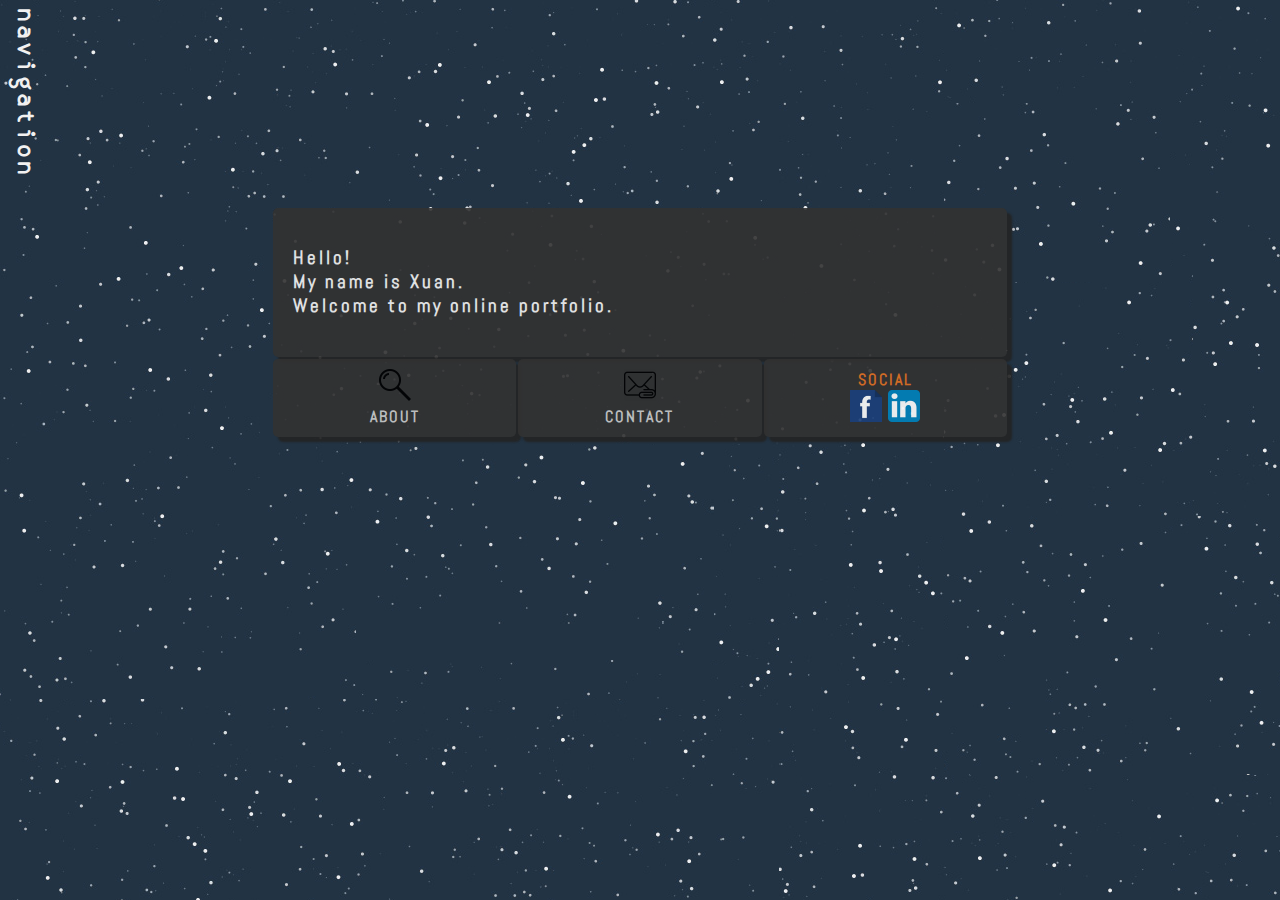
<file: index.html>
<!DOCTYPE html>
<html>

	<head>
		<script src="navscript.js"></script>
		<link type="text/css" rel="stylesheet" href="stylesheet.css"/>
		<title>Xuan Huang</title>
	</head>

	<body background="bg2.png">

		<!-- NAV OVERLAY -->
		<span onclick="openNav()" class="navigation">navigation</span>

		<div id="navbar" class="overlay">

  		<a class="closenav" onclick="closeNav()">navigation</a>

  			<!-- overlay menu -->
  			<div class="overlay-navbar">
    			<a href="index.html">Home</a>
    			<a href="about.html">About</a>
    			<a href="contact.html">Contact</a>
  			</div>
		</div>
		<!-- END NAV OVERLAY -->

		<!-- Home table -->	
			<table align="center" class="h-table">
			<tr class="h-tr">
				<th colspan="3" class="h-th"><h3>Hello!<br/>
					My name is Xuan.<br/>
					Welcome to my online portfolio.</h3></th>
			</tr>
			<tr class="h-tr">
					<td class="h-td">
						<a href="about.html">
						<img src="icon-glass.png" style="width: 32px; height: 32px;"/><br/>
						ABOUT
						</a>
					</td>
					<td class="h-td">
						<a href="contact.html">
						<img src="icon-email.png" style="width: 32px; height: 32px;"/><br/>
						CONTACT
						</a>
					</td>
					<td class="h-td">
						<b><font color="#e37222">SOCIAL</font></b><br/>
						<a href="https://www.facebook.com/justxuit">
						<img src="fb.png" style="width: 32px; height: 32px;"/></a>
						<a href="https://www.linkedin.com/in/justxuit">
						<img src="linkedin.png" style="width: 32px; height: 32px;"/></a>
					</td>
			</tr>
		</table>		
	</body>

</html>
</file>
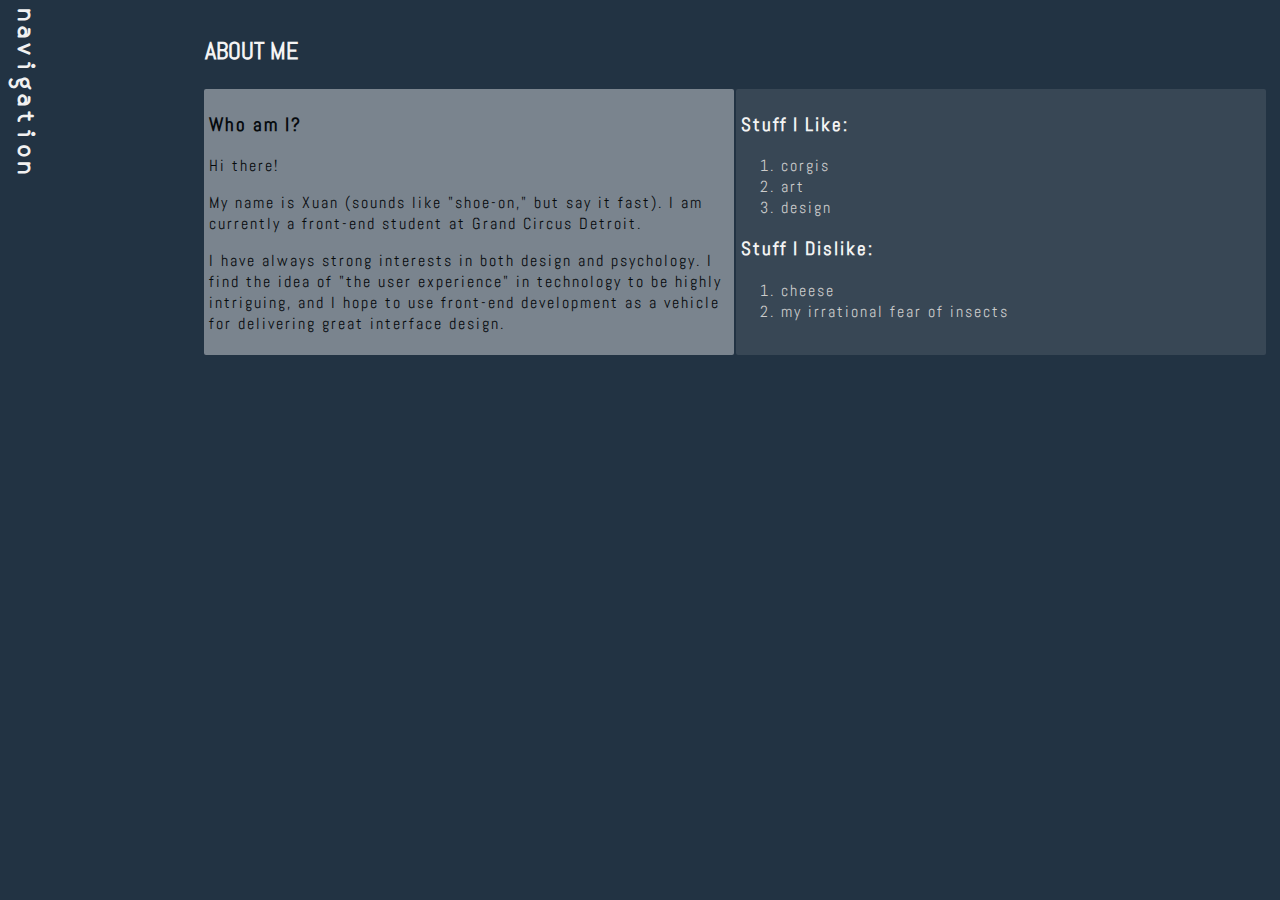
<file: about.html>
<!DOCTYPE html>
<html>

	<head>
		<script src="navscript.js"></script>
		<link type="text/css" rel="stylesheet" href="stylesheet.css"/>
		<title>About Me</title>
	</head>

	<body>

		<!-- NAV OVERLAY -->
		<span onclick="openNav()" class="navigation">navigation</span>

		<div id="navbar" class="overlay">

  		<a class="closenav" onclick="closeNav()">navigation</a>

  			<!-- overlay menu -->
  			<div class="overlay-navbar">
    			<a href="index.html">Home</a>
    			<a href="about.html">About</a>
    			<a href="contact.html">Contact</a>
  			</div>
		</div>
		<!-- END NAV OVERLAY -->

	<table align="right" class="a-table">
		<tr class="a-tr">
			<th colspan="2" class="a-th"><h2>ABOUT ME</h2>
			</th>
		</tr>
		<tr class="a-tr">
			<td class="a-td1">
				<h3 class="whoami">Who am I?</h3>
				<p>Hi there!</p>
				<p>My name is Xuan (sounds like "shoe-on," but say it fast). I am currently a front-end student at Grand Circus Detroit.</p>
				<p>I have always strong interests in both design and psychology. I find the idea of "the user experience" in technology to be highly intriguing, and I hope to use front-end development as a vehicle for delivering great interface design.</p>
			</td>
			<td class="a-td2">
				<h3>Stuff I Like:</h3>
					<ol>
						<li>corgis</li>
						<li>art</li>
						<li>design</li>
					</ol>
				<h3>Stuff I Dislike:</h3>
					<ol>
						<li>cheese</li>
						<li>my irrational fear of insects</li>
					</ol>
			</td>					
		</tr>
		</table>		



	
	</body>

</html>
</file>
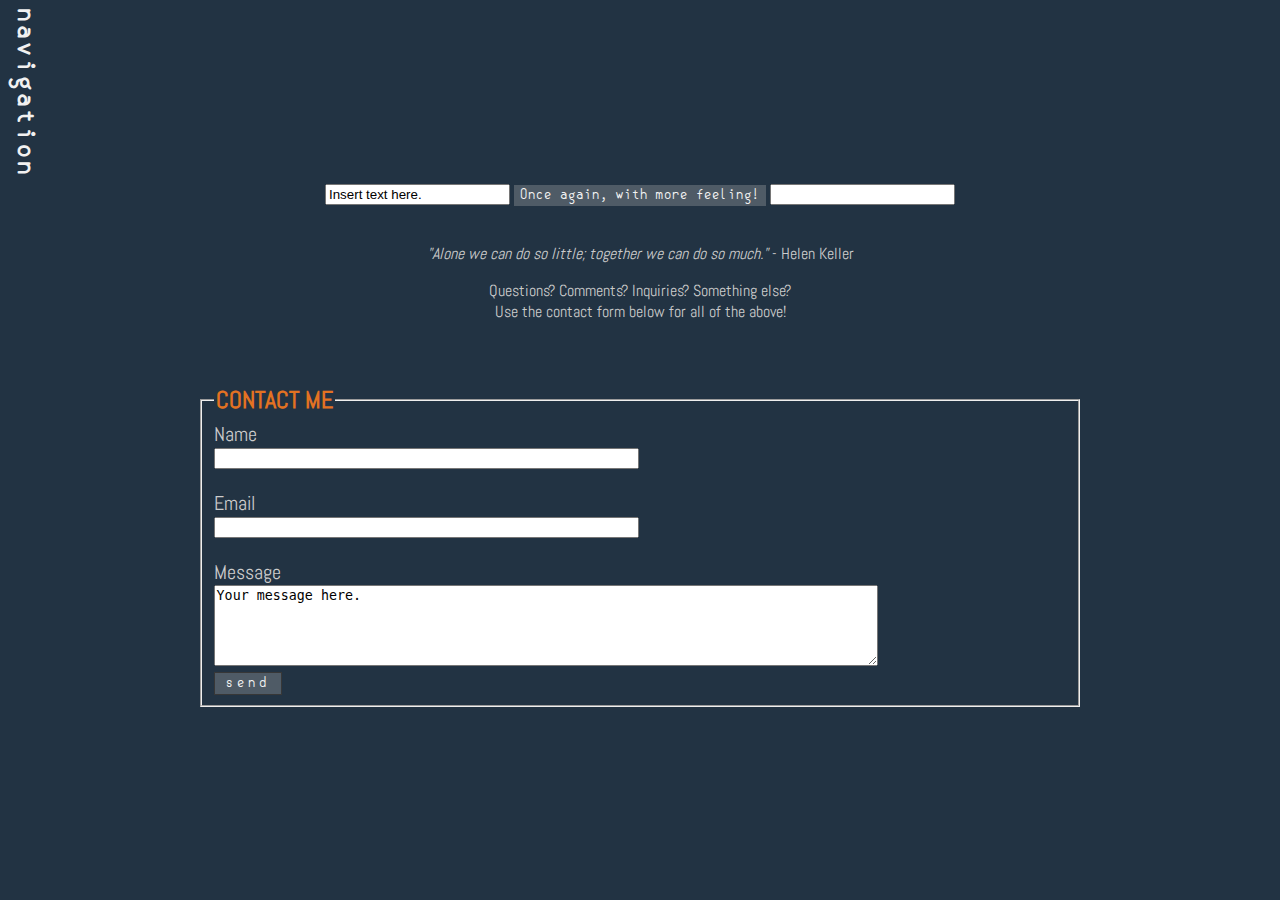
<file: contact.html>
<!DOCTYPE html>
<html>

	<head>
		<script src="navscript.js"></script>
		<link type="text/css" rel="stylesheet" href="stylesheet.css"/>
		<title>Contact</title>
	</head>
	
	<body>

		<!-- NAV OVERLAY -->
		<span onclick="openNav()" class="navigation">navigation</span>

		<div id="navbar" class="overlay">

  		<a class="closenav" onclick="closeNav()">navigation</a>

  			<!-- overlay menu -->
  			<div class="overlay-navbar">
    			<a href="index.html">Home</a>
    			<a href="about.html">About</a>
    			<a href="contact.html">Contact</a>
  			</div>
		</div>
		<!-- END NAV OVERLAY -->

		<center><form name="capsform" method="post" class="capsform">
			<input name="instring" type="text" value="Insert text here.">
			<input type="button" name="makecaps" value="Once again, with more feeling!" onClick="makeUppercase();">
			<input name="outstring" type="text" value="">
		</form></center>

		<br/>

		<blockquote cite="http://www.goodreads.com/quotes/9411-alone-we-can-do-so-little-together-we-can-do">
			"Alone we can do so little; together we can do so much."
			<span>- Helen Keller</span>
		</blockquote>
		<p class="contactblurb">
			<center>Questions? Comments? Inquiries? Something else?<br/>
			Use the contact form below for all of the above!</center>
		</p>

		<br/>
		<form name="contactme">
		<fieldset>
			<legend><font color="#e37222"><strong>CONTACT ME</strong></font></legend>
			<label>Name</label><br/>
				<input type="text" name="name" size="50">
			<br/><br/>
			<label>Email</label><br/>
				<input type="text" name="email" size="50">
			<br/><br/>
			<label>Message</label><br/>
				<textarea name="message" cols="80" rows="5">Your message here.</textarea>
			<br/>
				<input type="submit" name="send" value="send">
			</label>
		</fieldset>
		</form>	
	</body>

</html>
</file>
<file: stylesheet.css>
@font-face {
	font-family: semi-coder;
	src: url(semi-coder-regular.otf);
}

@font-face {
	font-family: abel;
	src: url(abel-regular.ttf);
}

body {
	background-color: #223343;
	color: #cccccc;
	font-family: abel;
}

/* NAV OVERLAY */
.navigation {
	color: #f1f1f1;
	font-family: semi-coder;
	font-weight: bold;
	font-size: 24px;
	letter-spacing: 2px;
	position: relative;
	writing-mode: tb-rl;
}

.overlay {
    height: 100%;
    width: 0%;
    position: fixed;
    z-index: 1;
    top: 0;
    left: 0;
    background-color: #111921; opacity: 0.7;
    transition: 0.3s;
    overflow-x: hidden;
}

.overlay-navbar {
    position: relative;
    top: 25%;
    width: 100%;
    font-family: semi-coder;
    background-color: #111921;
    text-align: center;
    margin-top: 24px;
}

.overlay a {
    padding: 8px;
    text-decoration: none;
    font-size: 24px;
    color: #818181;
    display: block;
    transition: 0.3s;
}

.overlay a:hover, .overlay a:focus {
    color: #ffffff;
    background-color: #223343;
}

.overlay .closenav {
    position: absolute;
	color: #f1f1f1;
	font-family: semi-coder;
	font-weight: bold;
	letter-spacing: 2px;
	position: relative;
	writing-mode: tb-rl;
}
/* END OVERLAY */

/* INDEX.HTML */
.h-table {
	margin: 0px auto;
	margin-top: 1%;
	margin-bottom: 12%;
	padding: 10px;
	table-layout: fixed;
	width: 60%;
	border: none;
}

.h-th {
	padding: 20px;
	letter-spacing: 3px;
	border-radius: 5px;
	background-color: #323232; opacity: 0.9;
	box-shadow: 5px 5px 2px #242424;
}

.h-td {
	font-size: 1.0em;
	letter-spacing: 2px;
	padding: 10px;
	text-align: center;
	vertical-align: center;
	background-color: #323232; opacity: 0.9;
	border-radius: 5px;
	box-shadow: 5px 5px 2px #242424;
}


/* ABOUT.HTML */
.a-table {
	margin: 0px auto;
	padding: 4px;
	table-layout: fixed;
	width: 85%;
	border: none;
}

.whoami {
	color: #060a0d;
}


.a-td1 {
	font-size: 1.0em;
	color: #060a0d;
	letter-spacing: 2px;
	padding: 5px;
	vertical-align: top;
	background-color: #7a848e;
	border-radius: 2px;
}

.a-td2 {
	font-size: 1.0em;
	letter-spacing: 2px;
	padding: 5px;
	vertical-align: top;
	background-color: #384755;
	border-radius: 2px;
}


/* CONTACT.HTML */

.capsform {
	width: 985px;
	margin: 0 auto;
}

.contactblurb {
	margin-top: 0%;
}

.contactme {
	text-align: center;
}


blockquote {
	display: block;
	margin-bottom: 1em;
	margin-left: 2em;
	margin-right: 2em;
	font-style: italic;
	text-align: center;
}

form {
	margin-left: 15%;
	margin-top: 2%;
	margin-bottom: 3%;
	width: 70%;
	display: inline-block;
}

legend {
	font-size: 1.5em;
}

label {
	font-size: 1.25em;
}

input[type=button] {
	background-color: #4f5b66;
	color: #f4f4f4;
	border-style: none;
	border-color: #373737;
	font-family: semi-coder;
	font-size: 0.8em;
}

input[type=button]:hover {
	background-color: #e37222;
}

input[type=submit] {
	width: 8%;
	background-color: #4f5b66;
	color: #f4f4f4;
	border-style: solid;
	border-width: 1px;
	border-color: #373737;
	font-family: semi-coder;
	letter-spacing: 3px;
	font-size: 0.8em;
}

input[type=submit]:hover {
	background-color: #e37222;
}


h2 {
	color: #f4f4f4;
	text-align: left;
}

h3 {
	color: #f4f4f4;
	text-align: left;
}

div {
	background-color: #4f5b66;
}

a:link {
	text-decoration: none;
	font-weight: bold;
	color: #cccccc;
}

a:visited {
	color: #cccccc;
}

a:hover {
	color: #e37222;
}

span {
	font-style: normal;
}
</file>
